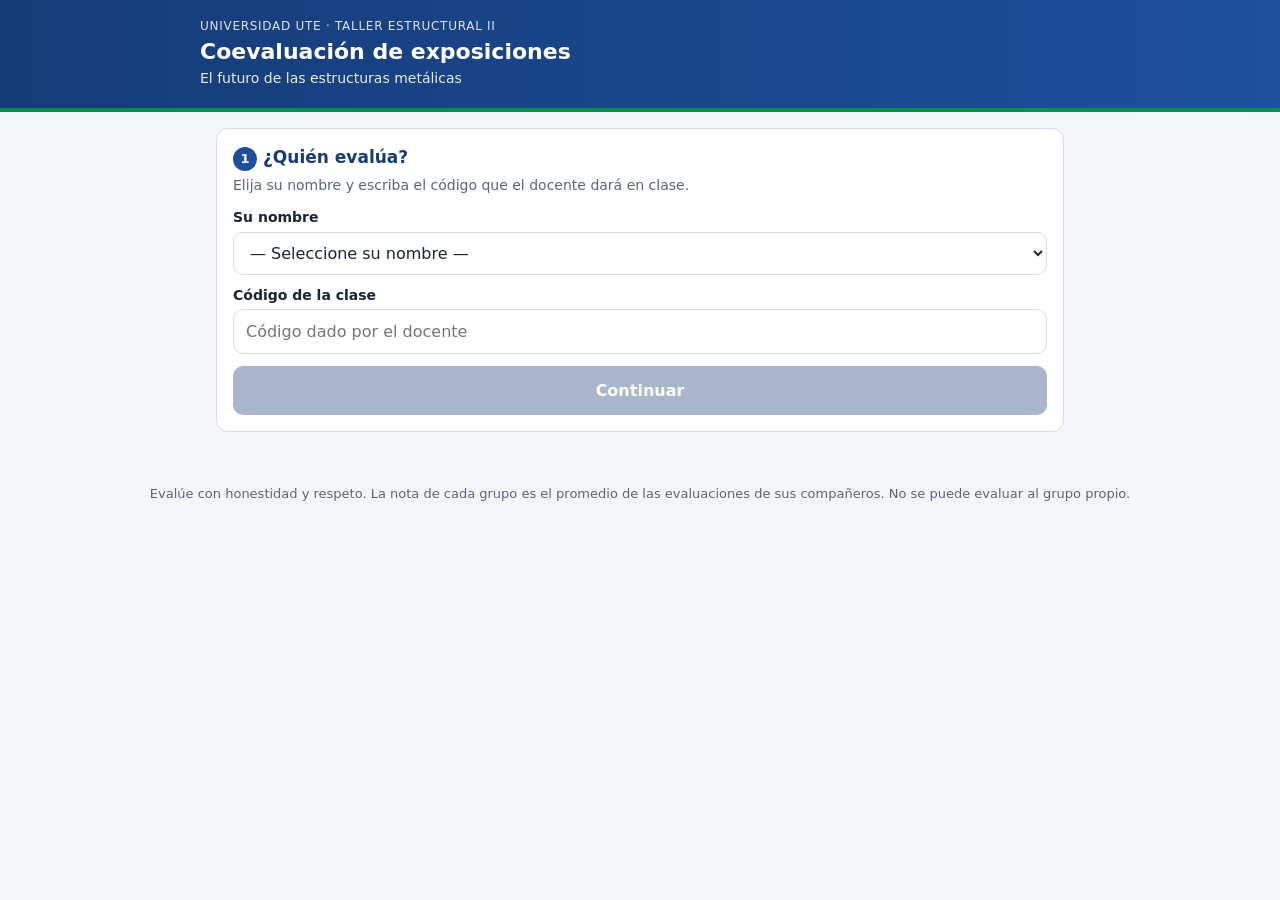
<file: index.html>
<!doctype html>
<html lang="es">
<head>
<meta charset="utf-8">
<meta name="viewport" content="width=device-width, initial-scale=1">
<title>Coevaluación – Taller Estructural II</title>
<link rel="stylesheet" href="estilos.css">
</head>
<body>
<header class="barra">
  <div class="cont">
    <div class="sup">Universidad UTE · Taller Estructural II</div>
    <h1>Coevaluación de exposiciones</h1>
    <p id="subtitulo">El futuro de las estructuras metálicas</p>
  </div>
</header>

<main>
  <!-- Paso 1: identificación -->
  <section class="caja" id="paso1">
    <h2><span class="paso">1</span>¿Quién evalúa?</h2>
    <p class="ayuda">Elija su nombre y escriba el código que el docente dará en clase.</p>
    <label class="campo" for="evaluador">Su nombre</label>
    <select id="evaluador"><option value="">— Seleccione su nombre —</option></select>
    <label class="campo" for="codigo">Código de la clase</label>
    <input type="text" id="codigo" autocomplete="off" autocapitalize="characters" placeholder="Código dado por el docente">
    <button class="btn" id="btnEntrar" disabled>Continuar</button>
    <div id="avisoPaso1"></div>
  </section>

  <!-- Paso 2: lista de grupos -->
  <section class="caja oculto" id="paso2">
    <div class="cabeza-eval">
      <div>
        <h2><span class="paso">2</span>Elija el grupo que va a evaluar</h2>
        <p class="ayuda" id="saludo"></p>
      </div>
      <button class="volver" id="btnCambiar">Cambiar nombre</button>
    </div>
    <p class="progreso" id="progreso"></p>
    <div class="grid" id="listaGrupos"></div>
  </section>

  <!-- Paso 3: rúbrica -->
  <section class="caja oculto" id="paso3">
    <div class="cabeza-eval">
      <div>
        <h2 id="tituloEval"><span class="paso">3</span>Evaluación</h2>
        <p class="ayuda" id="detalleEval"></p>
      </div>
      <button class="volver" id="btnVolver">← Grupos</button>
    </div>
    <p class="escala">Escala de cada criterio: <b>1</b> Insuficiente · <b>2</b> Regular · <b>3</b> Bueno · <b>4</b> Muy bueno · <b>5</b> Excelente. Cada criterio vale 2 puntos; la nota se calcula sobre 10.</p>
    <div id="criterios"></div>
    <div class="total"><span>Nota para este grupo</span><span class="nota"><span id="nota">–</span> / 10</span></div>
    <label class="campo" for="fortaleza">Lo mejor de la exposición <span style="font-weight:400;color:var(--suave)">(obligatorio)</span></label>
    <textarea id="fortaleza" maxlength="300" placeholder="Ej.: explicaron muy bien el ejemplo del proyecto real…"></textarea>
    <label class="campo" for="sugerencia">Una sugerencia para mejorar <span style="font-weight:400;color:var(--suave)">(opcional)</span></label>
    <textarea id="sugerencia" maxlength="300" placeholder="Ej.: el croquis podría tener más detalle…"></textarea>
    <button class="btn" id="btnEnviar" disabled>Enviar evaluación</button>
    <div id="avisoEval"></div>
    <p class="ayuda" style="margin-top:10px">Si se equivoca, puede volver a evaluar al mismo grupo: se guarda la última evaluación enviada.</p>
  </section>
</main>

<p class="pie">Evalúe con honestidad y respeto. La nota de cada grupo es el promedio de las evaluaciones de sus compañeros. No se puede evaluar al grupo propio.</p>

<script src="datos.js"></script>
<script src="config.js"></script>
<script>
(function () {
  const T = window.TALLER;
  const URL_API = window.SCRIPT_URL;
  const $ = (id) => document.getElementById(id);

  // ---- almacenamiento local (opcional, protegido) ----
  const mem = {
    get(k) { try { return localStorage.getItem(k); } catch (e) { return null; } },
    set(k, v) { try { localStorage.setItem(k, v); } catch (e) {} },
    del(k) { try { localStorage.removeItem(k); } catch (e) {} },
  };

  const estado = { evaluador: '', codigo: '', grupoPropio: null, hechos: new Set(), grupoActual: null, valores: {} };

  // ---- lista de estudiantes ----
  const estudiantes = [];
  T.grupos.forEach(g => g.integrantes.forEach(n => estudiantes.push({ nombre: n, grupo: g.n })));
  estudiantes.sort((a, b) => a.nombre.localeCompare(b.nombre, 'es'));
  const sel = $('evaluador');
  estudiantes.forEach(e => {
    const o = document.createElement('option');
    o.value = e.nombre; o.textContent = e.nombre;
    sel.appendChild(o);
  });

  function validarPaso1() { $('btnEntrar').disabled = !(sel.value && $('codigo').value.trim()); }
  sel.addEventListener('change', validarPaso1);
  $('codigo').addEventListener('input', validarPaso1);

  function aviso(contenedor, tipo, texto) {
    const d = document.createElement('div');
    d.className = 'aviso ' + tipo;
    d.textContent = texto;
    contenedor.replaceChildren(d);
  }

  function apiConfigurada() {
    return URL_API && URL_API.indexOf('https://script.google.com/') === 0;
  }

  // ---- entrar ----
  $('btnEntrar').addEventListener('click', async () => {
    if (!apiConfigurada()) { aviso($('avisoPaso1'), 'error', 'La página aún no está conectada a la hoja de notas. Avise al docente.'); return; }
    estado.evaluador = sel.value;
    estado.codigo = $('codigo').value.trim().toUpperCase();
    estado.grupoPropio = estudiantes.find(e => e.nombre === estado.evaluador).grupo;
    mem.set('coev_evaluador', estado.evaluador);
    mem.set('coev_codigo', estado.codigo);
    $('btnEntrar').disabled = true;
    aviso($('avisoPaso1'), 'info', 'Verificando…');
    try {
      const r = await fetch(URL_API + '?accion=misEvaluaciones&evaluador=' + encodeURIComponent(estado.evaluador) + '&codigo=' + encodeURIComponent(estado.codigo));
      const d = await r.json();
      if (!d.ok) { aviso($('avisoPaso1'), 'error', d.error || 'No se pudo verificar.'); $('btnEntrar').disabled = false; return; }
      estado.hechos = new Set(d.grupos || []);
      $('avisoPaso1').replaceChildren();
      mostrarGrupos();
    } catch (e) {
      aviso($('avisoPaso1'), 'error', 'Sin conexión con el servidor. Revise su internet e intente de nuevo.');
      $('btnEntrar').disabled = false;
    }
  });

  $('btnCambiar').addEventListener('click', () => {
    mem.del('coev_evaluador');
    $('paso2').classList.add('oculto');
    $('paso1').classList.remove('oculto');
    validarPaso1();
  });

  // ---- lista de grupos ----
  function mostrarGrupos() {
    $('paso1').classList.add('oculto');
    $('paso3').classList.add('oculto');
    $('paso2').classList.remove('oculto');
    $('saludo').textContent = 'Evaluador: ' + estado.evaluador + ' (Grupo ' + estado.grupoPropio + ')';
    const total = T.grupos.length - 1;
    const hechos = [...estado.hechos].filter(n => n !== estado.grupoPropio).length;
    $('progreso').innerHTML = '';
    const b = document.createElement('b'); b.textContent = hechos + ' de ' + total;
    $('progreso').append('Ha evaluado ', b, ' grupos.' + (hechos === total ? ' ¡Completó todas las evaluaciones, gracias!' : ''));
    const cont = $('listaGrupos');
    cont.replaceChildren();
    T.grupos.forEach(g => {
      const btn = document.createElement('button');
      btn.type = 'button';
      btn.className = 'grupo';
      const propio = g.n === estado.grupoPropio;
      const hecho = estado.hechos.has(g.n);
      if (propio) { btn.classList.add('propio'); btn.disabled = true; }
      else if (hecho) btn.classList.add('hecho');
      const num = document.createElement('span'); num.className = 'num'; num.textContent = 'Grupo ' + g.n;
      const tema = document.createElement('span'); tema.className = 'tema'; tema.textContent = g.tema;
      const int = document.createElement('span'); int.className = 'int'; int.textContent = g.integrantes.join(' · ');
      btn.append(num, tema, int);
      if (propio || hecho) {
        const est = document.createElement('span'); est.className = 'estado';
        est.textContent = propio ? 'Su grupo' : '✓ Evaluado';
        btn.appendChild(est);
      }
      if (!propio) btn.addEventListener('click', () => abrirEvaluacion(g));
      cont.appendChild(btn);
    });
    window.scrollTo({ top: 0, behavior: 'smooth' });
  }

  // ---- rúbrica ----
  function abrirEvaluacion(g) {
    estado.grupoActual = g;
    estado.valores = {};
    $('paso2').classList.add('oculto');
    $('paso3').classList.remove('oculto');
    $('tituloEval').innerHTML = '<span class="paso">3</span>';
    $('tituloEval').append('Grupo ' + g.n);
    $('detalleEval').textContent = g.tema + ' — ' + g.integrantes.join(' y ');
    $('fortaleza').value = '';
    $('sugerencia').value = '';
    $('avisoEval').replaceChildren();
    const cont = $('criterios');
    cont.replaceChildren();
    T.criterios.forEach(c => {
      const div = document.createElement('div'); div.className = 'criterio';
      const nom = document.createElement('div'); nom.className = 'nom'; nom.textContent = c.nombre;
      const niv = document.createElement('div'); niv.className = 'niveles'; niv.setAttribute('role', 'group'); niv.setAttribute('aria-label', c.nombre);
      const desc = document.createElement('div'); desc.className = 'desc-nivel';
      desc.textContent = 'Toque un nivel para ver su descripción.';
      const ordenados = T.niveles.slice().sort((a, b) => a.valor - b.valor);  // Insuficiente → Excelente
      ordenados.forEach(n => {
        const b = document.createElement('button');
        b.type = 'button'; b.className = 'nivel'; b.dataset.v = n.valor; b.setAttribute('aria-pressed', 'false');
        b.title = c.descriptores[n.valor];
        const bb = document.createElement('b'); bb.textContent = n.valor;
        const sp = document.createElement('span'); sp.textContent = n.nombre;
        b.append(bb, sp);
        b.addEventListener('click', () => {
          estado.valores[c.id] = n.valor;
          niv.querySelectorAll('.nivel').forEach(x => x.setAttribute('aria-pressed', x === b ? 'true' : 'false'));
          desc.textContent = n.nombre + ': ' + c.descriptores[n.valor];
          desc.dataset.v = n.valor;
          actualizarTotal();
        });
        niv.appendChild(b);
      });
      div.append(nom, niv, desc);
      cont.appendChild(div);
    });
    actualizarTotal();
    window.scrollTo({ top: 0, behavior: 'smooth' });
  }

  function completo() { return T.criterios.every(c => estado.valores[c.id] !== undefined); }
  function actualizarTotal() {
    const suma = T.criterios.reduce((s, c) => s + (estado.valores[c.id] || 0), 0);
    const nota = Math.round(suma * T.puntosPorNivel * 10) / 10;
    $('nota').textContent = completo() ? String(nota).replace('.', ',') : '–';
    $('btnEnviar').disabled = !(completo() && $('fortaleza').value.trim().length >= 5);
  }
  $('fortaleza').addEventListener('input', actualizarTotal);
  $('btnVolver').addEventListener('click', mostrarGrupos);

  // ---- enviar ----
  $('btnEnviar').addEventListener('click', async () => {
    const g = estado.grupoActual;
    const datos = {
      evaluador: estado.evaluador,
      codigo: estado.codigo,
      grupo: g.n,
      fortaleza: $('fortaleza').value.trim(),
      sugerencia: $('sugerencia').value.trim(),
    };
    T.criterios.forEach(c => { datos[c.id] = estado.valores[c.id]; });
    $('btnEnviar').disabled = true;
    aviso($('avisoEval'), 'info', 'Enviando…');
    try {
      // text/plain evita la verificación CORS previa de Google Apps Script
      const r = await fetch(URL_API, { method: 'POST', body: JSON.stringify(datos) });
      const d = await r.json();
      if (!d.ok) { aviso($('avisoEval'), 'error', d.error || 'No se pudo guardar.'); $('btnEnviar').disabled = false; return; }
      estado.hechos.add(g.n);
      mostrarGrupos();
      aviso($('progreso'), 'ok', '✓ Evaluación del Grupo ' + g.n + ' guardada (' + String(d.total).replace('.', ',') + '/10). Elija el siguiente grupo.');
      setTimeout(mostrarGrupos, 3500);
    } catch (e) {
      aviso($('avisoEval'), 'error', 'Sin conexión con el servidor. Su evaluación no se guardó: intente de nuevo.');
      $('btnEnviar').disabled = false;
    }
  });

  // ---- recordar al estudiante en este dispositivo ----
  const prev = mem.get('coev_evaluador');
  if (prev && estudiantes.some(e => e.nombre === prev)) sel.value = prev;
  const cod = mem.get('coev_codigo');
  if (cod) $('codigo').value = cod;
  validarPaso1();
})();
</script>
</body>
</html>
</file>
<file: estilos.css>
:root {
  --azul: #1d4f9c;
  --azul-osc: #163c78;
  --azul-claro: #e8eff9;
  --verde: #0a8f4a;
  --verde-claro: #e3f4ea;
  --ambar: #b26a00;
  --ambar-claro: #fff4df;
  --rojo: #b3261e;
  --rojo-claro: #fce8e6;
  --texto: #1b2433;
  --suave: #5b6576;
  --borde: #d7dde7;
  --fondo: #f4f6fa;
  --tarjeta: #ffffff;
  --radio: 12px;
}
* { box-sizing: border-box; }
html { -webkit-text-size-adjust: 100%; }
body {
  margin: 0;
  font-family: system-ui, -apple-system, "Segoe UI", Roboto, "Helvetica Neue", Arial, sans-serif;
  color: var(--texto);
  background: var(--fondo);
  line-height: 1.45;
}
.barra {
  background: linear-gradient(90deg, var(--azul-osc), var(--azul));
  color: #fff;
  padding: 18px 16px 20px;
  border-bottom: 4px solid var(--verde);
}
.barra .cont { max-width: 880px; margin: 0 auto; }
.barra .sup { font-size: 12px; letter-spacing: .06em; text-transform: uppercase; opacity: .85; }
.barra h1 { margin: 4px 0 2px; font-size: 22px; line-height: 1.2; }
.barra p { margin: 0; font-size: 14px; opacity: .9; }
main { max-width: 880px; margin: 0 auto; padding: 16px; }
.caja {
  background: var(--tarjeta);
  border: 1px solid var(--borde);
  border-radius: var(--radio);
  padding: 16px;
  margin-bottom: 16px;
}
.caja h2 { margin: 0 0 4px; font-size: 17px; color: var(--azul-osc); }
.caja .ayuda { margin: 0 0 12px; font-size: 14px; color: var(--suave); }
.paso { display: inline-block; background: var(--azul); color: #fff; border-radius: 999px; width: 24px; height: 24px; text-align: center; line-height: 24px; font-size: 13px; margin-right: 6px; }
label.campo { display: block; font-size: 14px; font-weight: 600; margin: 10px 0 4px; }
select, input[type="text"], input[type="password"], textarea {
  width: 100%;
  font: inherit;
  font-size: 16px;
  padding: 10px 12px;
  border: 1px solid var(--borde);
  border-radius: 10px;
  background: #fff;
  color: var(--texto);
}
textarea { min-height: 70px; resize: vertical; }
select:focus, input:focus, textarea:focus, button:focus-visible { outline: 3px solid #9cbcf0; outline-offset: 1px; }
.grid { display: grid; grid-template-columns: repeat(auto-fill, minmax(240px, 1fr)); gap: 10px; }
.grupo {
  text-align: left;
  font: inherit;
  color: inherit;
  background: #fff;
  border: 1px solid var(--borde);
  border-radius: var(--radio);
  padding: 12px;
  cursor: pointer;
  position: relative;
  min-height: 112px;
}
.grupo:hover:not(:disabled) { border-color: var(--azul); box-shadow: 0 2px 8px rgba(29,79,156,.12); }
.grupo .num { font-size: 12px; font-weight: 700; color: var(--azul); text-transform: uppercase; letter-spacing: .05em; }
.grupo .tema { display: block; font-weight: 650; margin: 2px 0 6px; font-size: 15px; line-height: 1.3; }
.grupo .int { display: block; font-size: 13px; color: var(--suave); }
.grupo .estado { position: absolute; top: 10px; right: 10px; font-size: 12px; font-weight: 700; padding: 2px 8px; border-radius: 999px; }
.grupo.hecho { border-color: var(--verde); background: var(--verde-claro); }
.grupo.hecho .estado { background: var(--verde); color: #fff; }
.grupo.propio { opacity: .55; cursor: not-allowed; background: #f0f2f6; }
.grupo.propio .estado { background: var(--suave); color: #fff; }
.progreso { font-size: 14px; color: var(--suave); margin: 0 0 10px; }
.progreso b { color: var(--texto); }
.oculto { display: none !important; }
.cabeza-eval { display: flex; justify-content: space-between; align-items: flex-start; gap: 10px; }
.volver { font: inherit; font-size: 14px; background: none; border: 1px solid var(--borde); border-radius: 8px; padding: 6px 10px; cursor: pointer; color: var(--azul); white-space: nowrap; }
.criterio { border-top: 1px solid var(--borde); padding: 12px 0; }
.criterio:first-of-type { border-top: none; }
.criterio .nom { font-weight: 650; }
.criterio .desc { font-size: 14px; color: var(--suave); margin: 2px 0 8px; }
.niveles { display: grid; grid-template-columns: repeat(5, 1fr); gap: 5px; }
.nivel {
  font: inherit;
  font-size: 11.5px;
  line-height: 1.15;
  padding: 8px 2px;
  border-radius: 10px;
  border: 1px solid var(--borde);
  background: #fff;
  cursor: pointer;
  color: var(--texto);
  min-height: 56px;
}
.nivel b { display: block; font-size: 19px; margin-bottom: 2px; }
.nivel[aria-pressed="true"] { color: #fff; border-color: transparent; }
.nivel[aria-pressed="true"][data-v="1"] { background: #b3261e; }
.nivel[aria-pressed="true"][data-v="2"] { background: #d9822b; }
.nivel[aria-pressed="true"][data-v="3"] { background: #c9a227; }
.nivel[aria-pressed="true"][data-v="4"] { background: #5f9e3a; }
.nivel[aria-pressed="true"][data-v="5"] { background: #0a7a3f; }
.desc-nivel { font-size: 13.5px; color: var(--suave); margin-top: 8px; padding: 8px 10px; background: #f6f8fb; border-radius: 8px; min-height: 36px; }
.desc-nivel[data-v] { color: var(--texto); }
.escala { font-size: 13px; color: var(--suave); background: var(--azul-claro); border-radius: 8px; padding: 8px 10px; margin: 0 0 4px; }
.total { display: flex; justify-content: space-between; align-items: center; background: var(--azul-claro); border-radius: 10px; padding: 12px 14px; margin: 8px 0 4px; font-weight: 650; }
.total .nota { font-size: 26px; color: var(--azul-osc); }
.btn {
  font: inherit;
  font-weight: 700;
  font-size: 16px;
  width: 100%;
  padding: 13px;
  border: none;
  border-radius: 10px;
  background: var(--azul);
  color: #fff;
  cursor: pointer;
  margin-top: 12px;
}
.btn:disabled { background: #a9b6cb; cursor: not-allowed; }
.btn.sec { background: #fff; color: var(--azul); border: 1px solid var(--azul); }
.aviso { border-radius: 10px; padding: 10px 12px; font-size: 14px; margin-top: 10px; }
.aviso.ok { background: var(--verde-claro); color: #0b5d33; }
.aviso.error { background: var(--rojo-claro); color: var(--rojo); }
.aviso.info { background: var(--azul-claro); color: var(--azul-osc); }
.pie { text-align: center; font-size: 13px; color: var(--suave); padding: 8px 16px 28px; }
.tabla-env { overflow-x: auto; }
table { border-collapse: collapse; width: 100%; font-size: 14px; }
th, td { border-bottom: 1px solid var(--borde); padding: 8px 6px; text-align: left; vertical-align: top; }
th { background: var(--azul-claro); color: var(--azul-osc); font-size: 13px; }
td.n, th.n { text-align: center; white-space: nowrap; }
.chip { display: inline-block; font-size: 12px; font-weight: 700; padding: 2px 8px; border-radius: 999px; }
.chip.ok { background: var(--verde-claro); color: var(--verde); }
.chip.falta { background: var(--ambar-claro); color: var(--ambar); }
details { margin-top: 4px; }
details summary { cursor: pointer; color: var(--azul); font-size: 13px; }
details ul { margin: 6px 0 0; padding-left: 18px; font-size: 13px; }
.fila-botones { display: flex; gap: 8px; flex-wrap: wrap; }
.fila-botones .btn { width: auto; flex: 1 1 180px; }
@media (max-width: 480px) {
  .barra h1 { font-size: 19px; }
  .nivel { font-size: 10.5px; padding: 7px 1px; }
}

#tablaGrupos td:nth-child(2) { min-width: 240px; }
</file>
